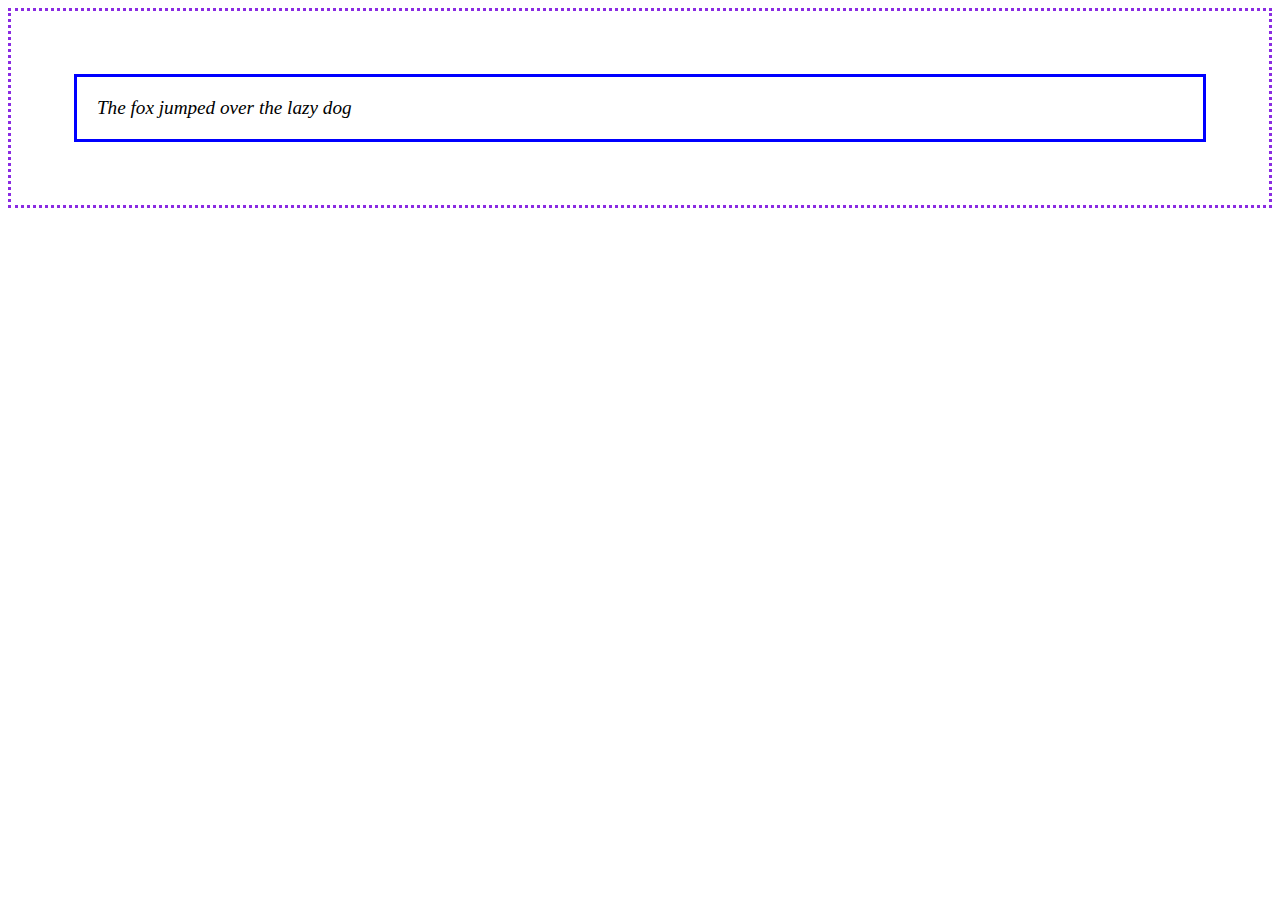
<file: index.html>
<!DOCTYPE html>
<html lang="en">
<head>
    <meta charset="UTF-8">
    <meta http-equiv="X-UA-Compatible" content="IE=edge">
    <meta name="viewport" content="width=device-width, initial-scale=1.0">
    <title>textarea</title>
</head>
<link rel="stylesheet" href="style.css">
<body>
    <div class="container"> 
        <div class="text">
            <i>The fox jumped over the lazy dog</i>  

            </div>
    </div>
</body>
</html>
</file>
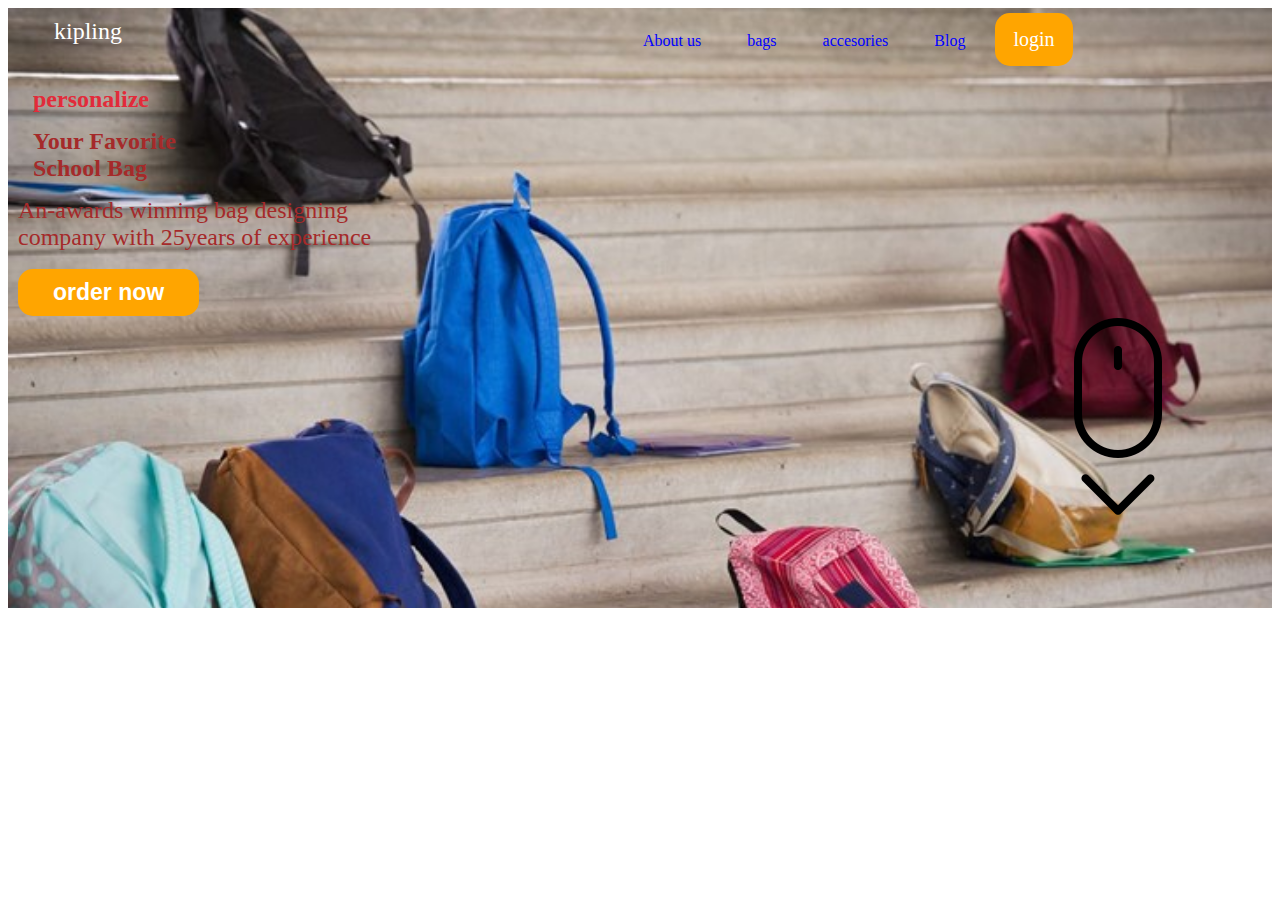
<file: html/index.html>
<!DOCTYPE html>
<html lang="en">
<head>
    <meta charset="UTF-8">
    <meta http-equiv="X-UA-Compatible" content="IE=edge">
    <meta name="viewport" content="width=device-width, initial-scale=1.0">
    <title>website</title>
</head>
<link rel="stylesheet" href="style.css">
<body>
<div class="container">
    <div>
    <nav class="navigation">
    <span href="#" id="head">kipling</span>
    <div class="element">
        <a href="#">About us</a>
        <a href="#">bags</a>
        <a href="#">accesories</a>
        <a href="#">Blog</a>
        <a href="#" class="button">login</a> 
    </div>
</nav>
</div> 
    <div>
    <h2 id="h1">personalize</h1>
    <h2 id="h2">Your Favorite<br> School Bag </h2>
    <p1>An-awards winning bag designing <br> company with 25years of experience</p1>
    <br>
    <br>
    <button class="button2">order now</button>
    
     <div class="icon">
        <img src="scoll.png" alt="icon">
    </div>
</div>

</body>
</html>
</file>
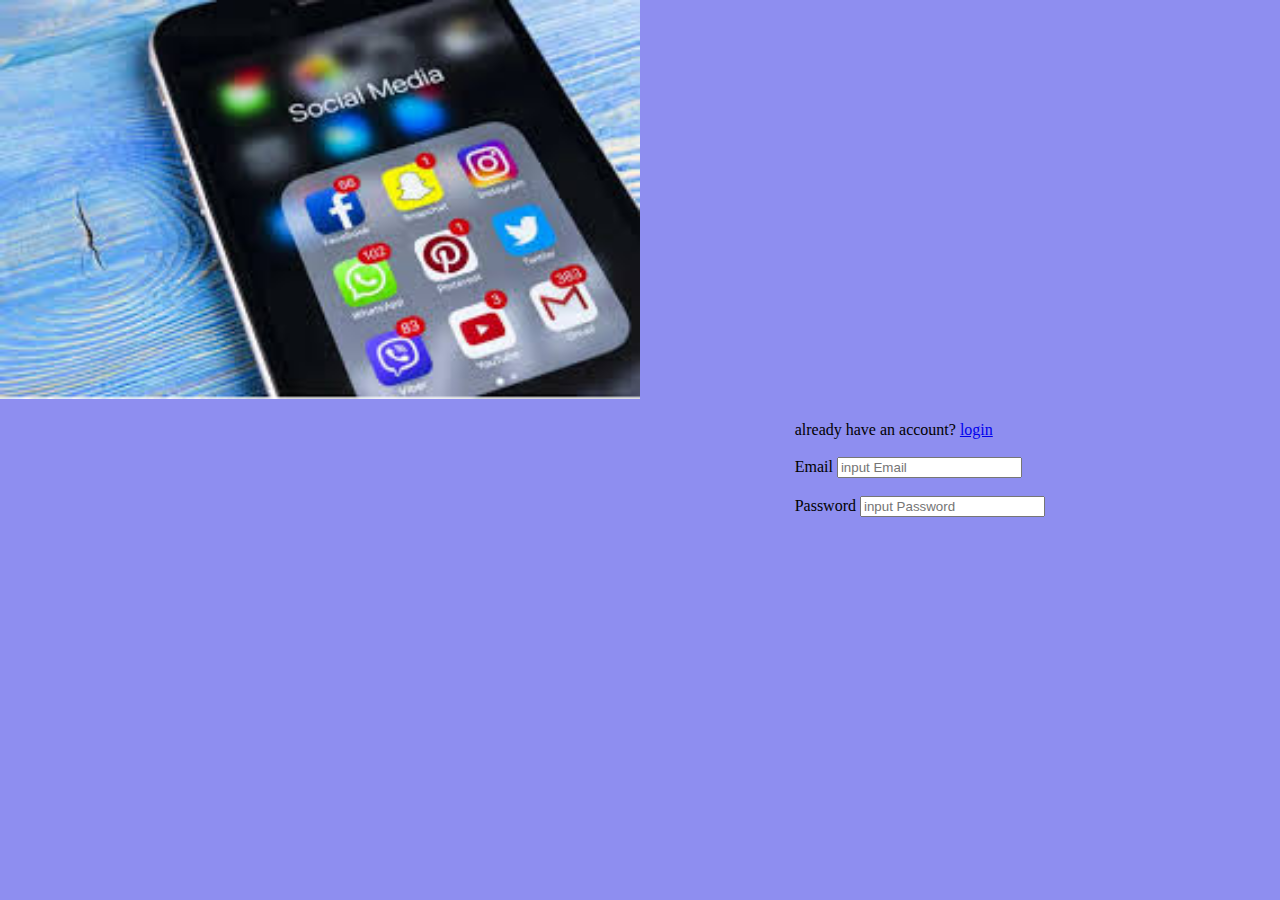
<file: HTMLCOURSE/HTML/index.html>
<!DOCTYPE html>
<html lang="en">
<head>
    <meta charset="UTF-8">
    <meta http-equiv="X-UA-Compatible" content="IE=edge">
    <meta name="viewport" content="width=device-width, initial-scale=1.0">
    <title>registration form</title>
    <style>
    body{background-color:rgb(142, 142, 240);
        padding:0%; 
        margin: 0%;
    } 
    form{
float: right;
        margin-right:235px;
        align-items: center;
        text-size-adjust: 15px;
        height: 400px;
        justify-items: center;
    
        
    

    }    
#img{
    height: 400%;
    width: 50%;
    
}
    </style>
   
</head>
<body>
    <img id="img" src="images.jpeg"alt= "digital">
    <br>
    <br>
    <form>
    <label>already have an account? <a href="index.html"> login</a></label>
    <br>
    <br>
    <label>Email</label>
    <input type="email" name="Email" placeholder="input Email">
    <br>
    <br>
    <label>Password</label>
    <input type="password" name="Password" placeholder="input Password">
    <br>
    <br>
</form>
</body>
</html>
</file>
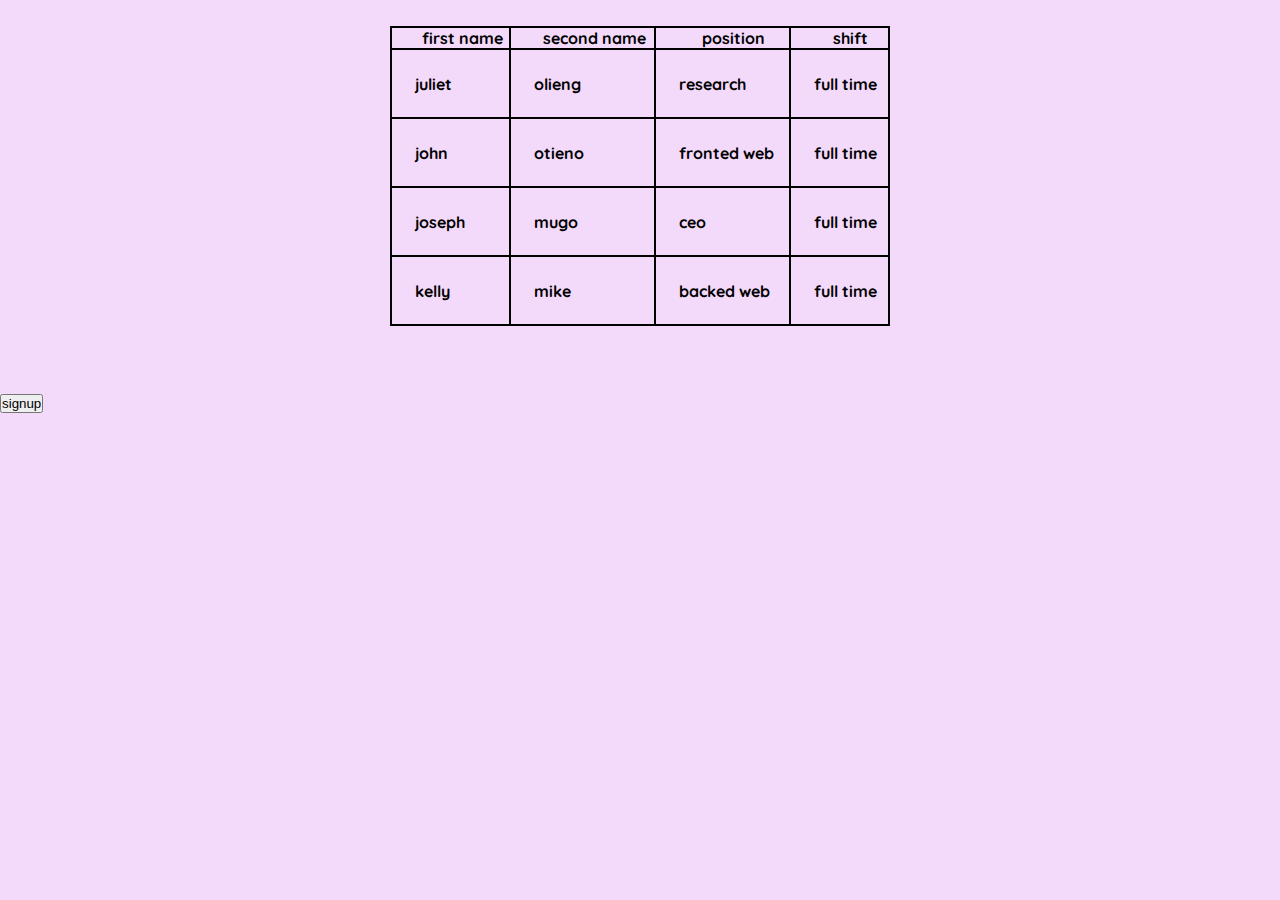
<file: HTMLCOURSE/sampling/index.html>
<!DOCTYPE html>
<html lang="en">
<head>
    <meta charset="UTF-8">
    <meta http-equiv="X-UA-Compatible" content="IE=edge">
    <meta name="viewport" content="width, initial-scale=1.0">
    <link rel="preconnect" href="https://fonts.googleapis.com">
<link rel="preconnect" href="https://fonts.gstatic.com" crossorigin>
<link href="https://fonts.googleapis.com/css2?family=Quicksand:wght@300;600&display=swap" rel="stylesheet">
    <title>Document</title>

    <style>
        *{
            margin:0%;
            padding: 0%;
        }
        button{
/* margin:32px 64px;
padding:15px 26px;
font-size:24;
font-weight: bold;
background-color:#862e9c;
border-style:none;
border:2px solid red; 
border-radius: 50px; */
        }
        body{
            background-color: #f3d9fa;
            font-family: 'Quicksand', sans-serif;
        }
        table{
            width: 500px;
            height: 300px;
            border-collapse:collapse;
            margin: 26px auto;
            font-weight: 700;
        }
        td,th{
            border:2px solid black;
           padding-left: 23px;

        }
    </style>
</head>
<body>
    <table>
        <thead>
            <tr>
                <th>first name</th>
                <th>second name</th>
               <th>position</th>
               <th>shift</th> 
            </tr>
        </thead>
        <tbody>
            <tr>
                <td>juliet</td>
                <td>olieng</td>
                <td>research</td>
                <td>full time</td>
            </tr>
             <tr>
                <td>john</td>
                <td>otieno</td>
                <td>fronted web</td>
                <td>full time</td>
            </tr>
             <tr>
                <td>joseph</td>
                <td>mugo</td>
                <td>ceo</td>
                <td>full time</td>
            </tr>
             <tr>
                <td>kelly</td>
                <td>mike</td>
                <td>backed web</td>
                <td>full time</td>
            </tr>
           
        </tbody>
    </table>
    <br>
    <br>
    <button>signup</button>
</body>
</html>
</file>
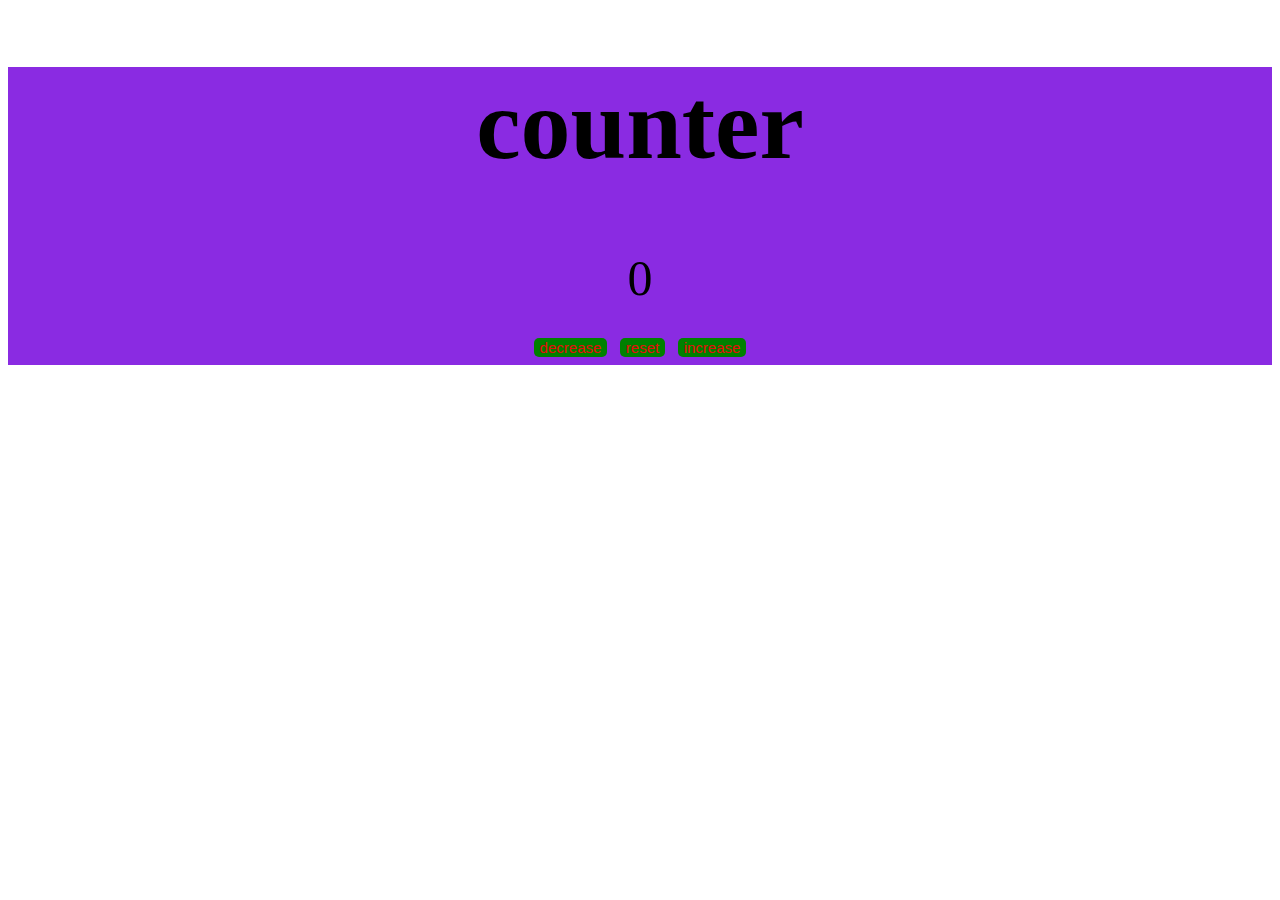
<file: project/counter/index.html>
<!DOCTYPE html>
<html lang="en">
<head>
    <meta charset="UTF-8">
    <meta http-equiv="X-UA-Compatible" content="IE=edge">
    <meta name="viewport" content="width=device-width, initial-scale=1.0">
    <title>document</title>
    <link rel="stylesheet" href="style.css">
    <!-- <link rel="stylesheet" href="./script.js"> -->
   
</head>
<body>
    <div class="container">
      <h1>counter</h1>
      <span id="value">0</span>
      <div class="btn-container">
        <button id="btn-decrease">decrease</button>
        <button id="btn-reset">reset</button>
        <button id="btn-increase">increase</button>
      </div>  

    </div>
    <script src="app.js"></script> 
</body>
</html>
</file>
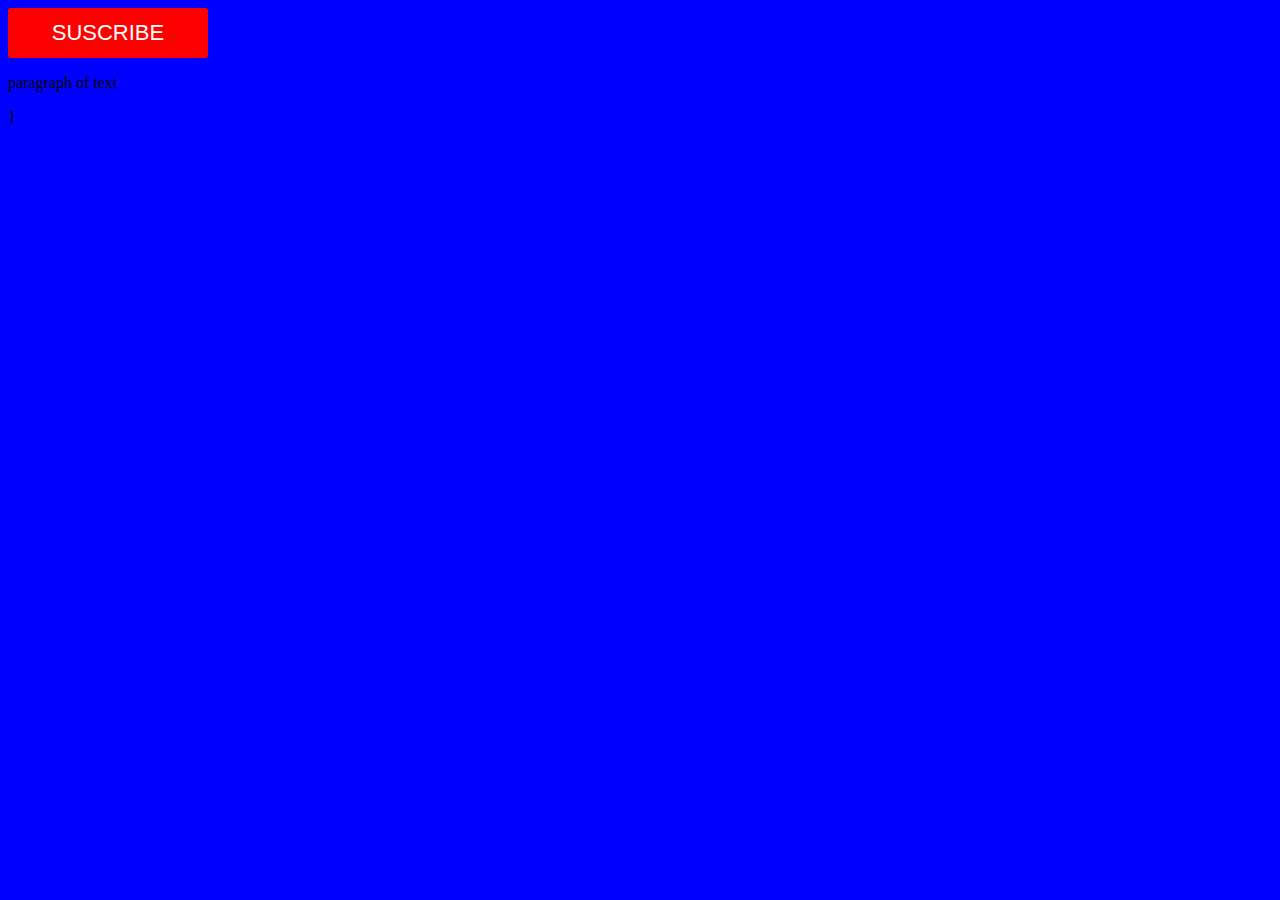
<file: HTMLCOURSE/COURSE.HTML>
<button>SUSCRIBE</button>
<P>paragraph of text</P>
<body style=background-color:blue;>
<style>
button{
    background-color: red;
    height:50px;
    width:200px;
    font-size:22px;
    color:white;
    border:none;
    border-radius:3px;
</style>
    
}
</file>
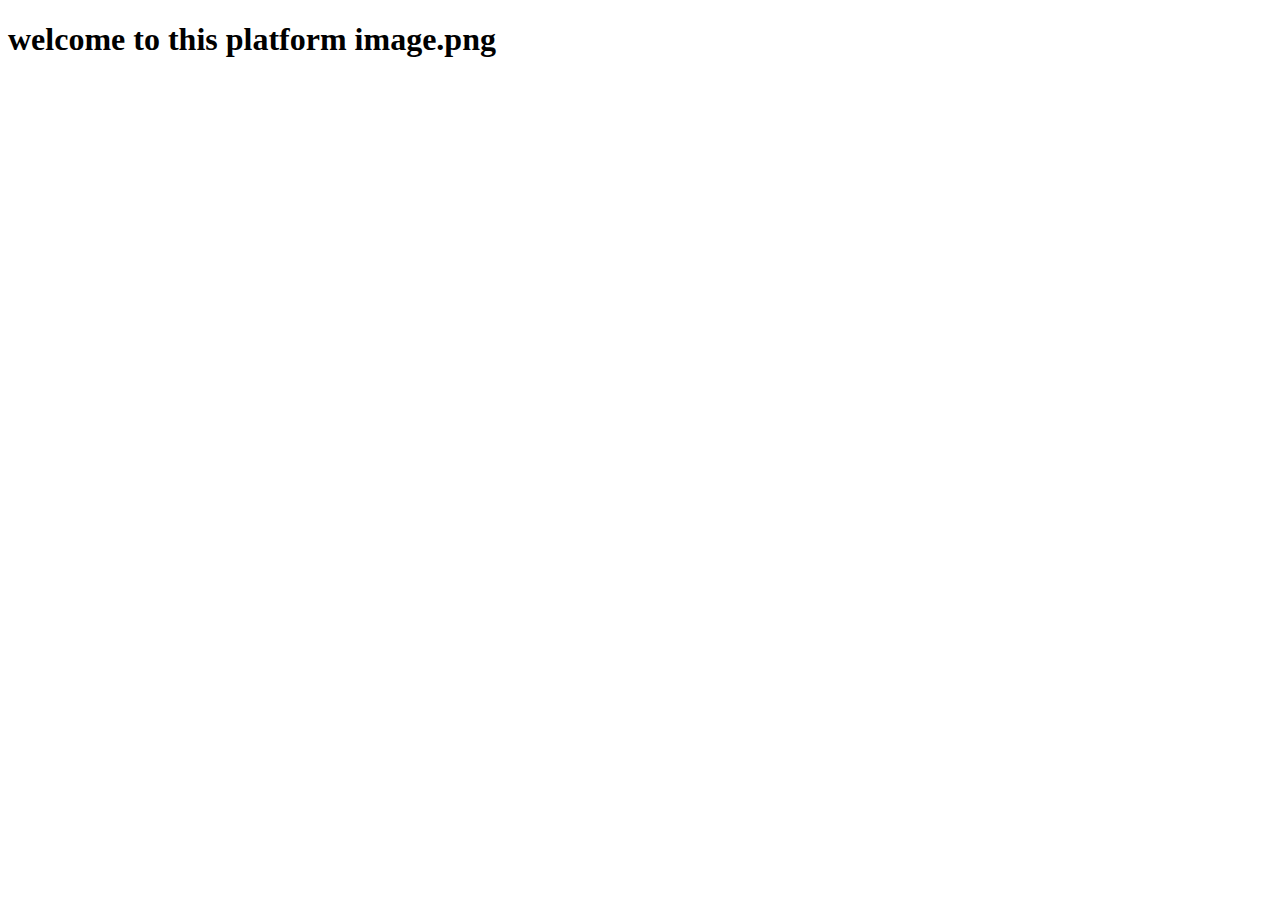
<file: HTMLCOURSE/HTML/login.html>
<!DOCTYPE html>
<html lang="en">
<head>
    <meta charset="UTF-8">
    <meta http-equiv="X-UA-Compatible" content="IE=edge">
    <meta name="viewport" content="width=device-width, initial-scale=1.0">
    <title>Document</title>
</head>
<body>
    <h1>welcome to this platform <span class="welcome">image.png</span></h1>
</body>
</html>
</file>
<file: style.css>
.container{
border-style: dotted;
border-color: blueviolet;
}
.text{
    border-style: solid;
border-color: blue;
padding:20px;
margin: 5%;
font-size: larger;


}
</file>
<file: html/style.css>
.container{
    background-image: url("school.jpg");
    background-repeat: no-repeat;
    background-size: cover;
    height:600px;
    padding-left: 10px;

    
}
p1{
    font-size: 24px;
    color: brown;
}
a{
    display: inline-block;
    text-decoration-line: none;
    margin: 5px;
    color: blue;
    padding: 16px;
    
    }
#head{
    display: inline-block;
    color: white;
    font-weight: 23px;
    padding-top: 10px;
    margin-left: 36px;
    font-size: 24px;

}
.navigation{  
    display: flex;
    flex-direction: row;
    width: 100%;

}
.button{
    border-radius:15px;
    border: none;
    color: white;
    background-color: orange;
    padding: 15px 18px;
    font-size: 20px;  
}
.element{
    margin-left: 500px;
}
.button2{
    padding:10px 35px ;
    border-radius:15px ;
    border: none;
    background-color: orange;
    color: white;
    font-weight: bold;
    font-size: 23px;
}
#h2{
font-weight: bold;
margin: 15px;
text-align: justify;
color: brown;
}
#h1{
    font-weight: bold;
    margin: 15px;
    color: rgb(226, 43, 58);
}
.icon{
    margin-left: 1000px;
}
</file>
<file: project/counter/style.css>
.container{
    display:block;
    text-align: center;
    font-size: 50px;
    background-color: blueviolet;
}
button{
    background: green;
   padding:30px,55px;
   color: #e90b0b; 
   border: none;
   border-radius: 5px;
   font-size: 15px;
   font-weight: 30px;
   cursor: pointer
   /* transition: -50%; */
}
button:hover{
    background: rgb(240, 59, 3);
    color: white;
}
</file>
